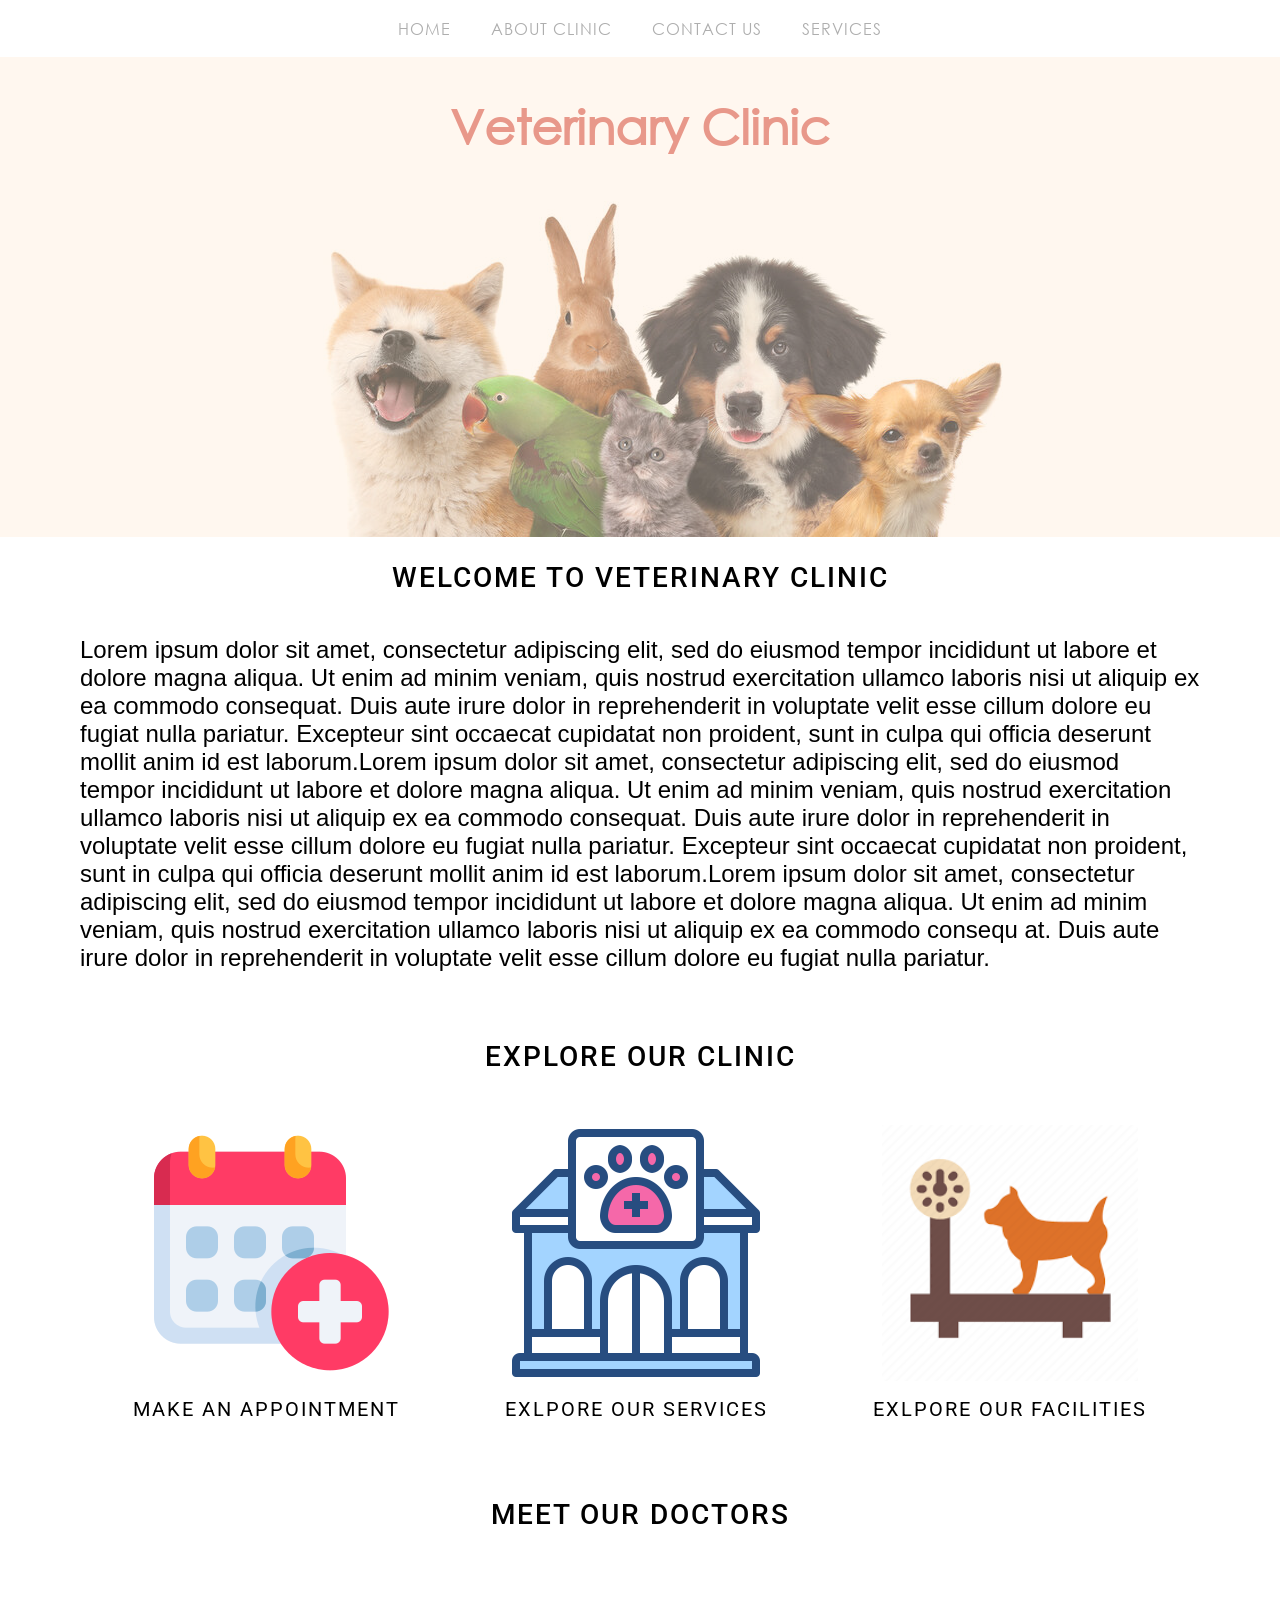
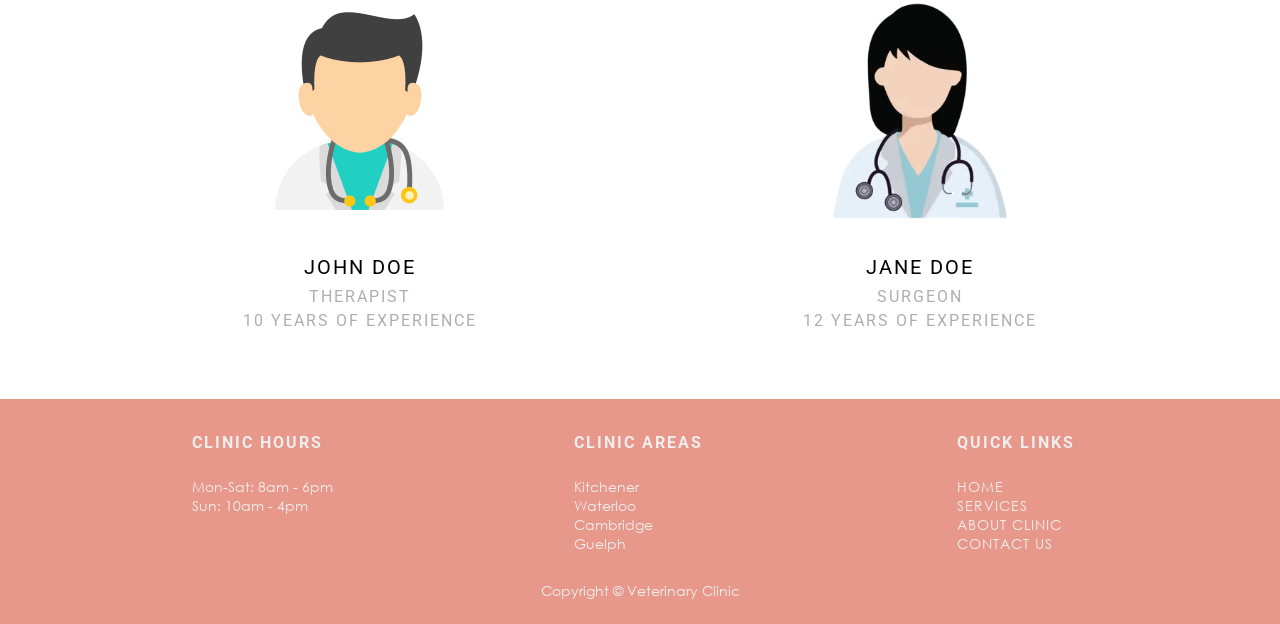
<file: index.html>
<!DOCTYPE html>
<html lang="en">
    <head>
        <link href="./css/style.css" rel="stylesheet"/>
        <link rel="preconnect" href="https://fonts.googleapis.com">
        <link rel="preconnect" href="https://fonts.gstatic.com" crossorigin>
        <link href="https://fonts.googleapis.com/css2?family=Gothic+A1&family=Roboto:ital,wght@0,100..900;1,100..900&display=swap" rel="stylesheet">
        <meta charset="utf-8" />
        <title>Veterinary Clinic</title>
    </head>
    <body>
        <nav>
            <a href="./index.html">Home</a>
            <a href="./pages/about.html">About clinic</a>
            <a href="./index.html">Contact us</a>
            <a href="./index.html">Services</a>
        </nav>
        <header>
            <div class="header-wrapper">
                <h1><a href="/index.html">Veterinary Clinic</a></h1>
            </div>
        </header>
        <div id="main-wrapper">
            <main>
                <section>
                    <h2 class="section-header">
                        Welcome to Veterinary Clinic
                    </h2>
                    <p class="section-content">
                        Lorem ipsum dolor sit amet, consectetur adipiscing elit, sed do eiusmod tempor incididunt ut labore et 
                        dolore magna aliqua. Ut enim ad minim veniam, quis nostrud exercitation ullamco laboris nisi ut aliquip ex
                        ea commodo consequat. Duis aute irure dolor in reprehenderit in voluptate velit esse cillum dolore eu fugiat
                        nulla pariatur. Excepteur sint occaecat cupidatat non proident, sunt in culpa qui officia deserunt mollit anim
                        id est laborum.Lorem ipsum dolor sit amet, consectetur adipiscing elit, sed do eiusmod tempor incididunt
                        ut labore et dolore magna aliqua. Ut enim ad minim veniam, quis nostrud exercitation ullamco laboris
                        nisi ut aliquip ex ea commodo consequat. Duis aute irure dolor in reprehenderit in voluptate velit
                        esse cillum dolore eu fugiat nulla pariatur. Excepteur sint occaecat cupidatat non proident, sunt
                        in culpa qui officia deserunt mollit anim id est laborum.Lorem ipsum dolor sit amet, consectetur 
                        adipiscing elit, sed do eiusmod tempor incididunt ut labore et dolore magna aliqua. Ut enim ad 
                        minim veniam, quis nostrud exercitation ullamco laboris nisi ut aliquip ex ea commodo consequ
                        at. 
                        Duis aute irure dolor in reprehenderit in voluptate velit esse cillum dolore eu fugiat nulla pariatur.
                    </p>
                </section>
                <section>
                    <h2 class="section-header">
                        Explore our clinic
                    </h2>
                    <ul class="categories">
                        <li>
                            <div class="category-card">
                                <img src="./images/appontment.png" class="category-card__icon"/>
                                <div class="category-card__content">
                                    <h3>Make an appointment</h3>
                                </div>
                            </div>
                        </li>
                        <li>
                            <div class="category-card">
                                <img src="./images/clinic.png" class="category-card__icon"/>
                                <div class="category-card__content">
                                    <h3>Exlpore our services</h3>
                                </div>
                            </div>
                        </li>
                        <li>
                            <div class="category-card">
                                <img src="./images/weights.png" class="category-card__icon"/>
                                <div class="category-card__content">
                                    <h3>Exlpore our facilities</h3>
                                </div>
                            </div>
                        </li>
                    </ul>
                </section>
                <section>
                    <h2 class="section-header">
                        Meet our doctors
                    </h2>
                    <ul class="categories">
                        <li>
                            <a class="category-card" href="/pages/staff.html">
                                <img src="./images/male-doctor.png" class="category-card__icon" alt="doctor-icon"/>
                                <div class="category-card__content">
                                    <h3>John Doe</h3>
                                    <h4>Therapist<br />10 years of experience</h4>
                                </div>
                            </a>
                        </li>
                        <li>
                            <a class="category-card" href="/pages/staff.html">
                                <img src="./images/female-doctor.png" class="category-card__icon" alt="doctor-icon"/>
                                <div class="category-card__content">
                                    <h3>Jane Doe</h3>
                                    <h4>Surgeon<br />12 years of experience</h4>
                                </div>
                            </a>
                        </li>
                    </ul>
                </section>
            </main>
            
            <footer>
                <div class="footer-wrapper">
                    <div class="footer-content">
                        <div class="footer-content__item">
                            <div class="footer-content__item-content">
                                <h3>Clinic hours</h3>
                                <ul>
                                    <li>Mon-Sat: 8am - 6pm</li>
                                    <li>Sun: 10am - 4pm</li>
                                </ul>
                            </div>
                        </div>
                        <div class="footer-content__item">
                            <div class="footer-content__item-content">
                                <h3>Clinic areas</h3>
                                <ul>
                                    <li>Kitchener</li>
                                    <li>Waterloo</li>
                                    <li>Cambridge</li>
                                    <li>Guelph</li>
                                </ul>
                            </div>
                        </div>
                        <div class="footer-content__item">
                            <div class="footer-content__item-content">
                                <h3>Quick links</h3>
                                <nav class="footer-content__nav">
                                    <ul>
                                        <li><a href="./index.html">Home</a></li>
                                        <li><a href="./index.html">Services</a></li>
                                        <li><a href="./pages/about.html">About clinic</a></li>
                                        <li><a href="./index.html">Contact us</a></li>
                                    </ul>
                                </nav>
                            </div>
                        </div>
                    </div>
                    <p id='copyright'>
                        Copyright &#169 Veterinary Clinic
                    </p>
                </div>
            </footer>
        </div>
    </body>
</html>
</file>
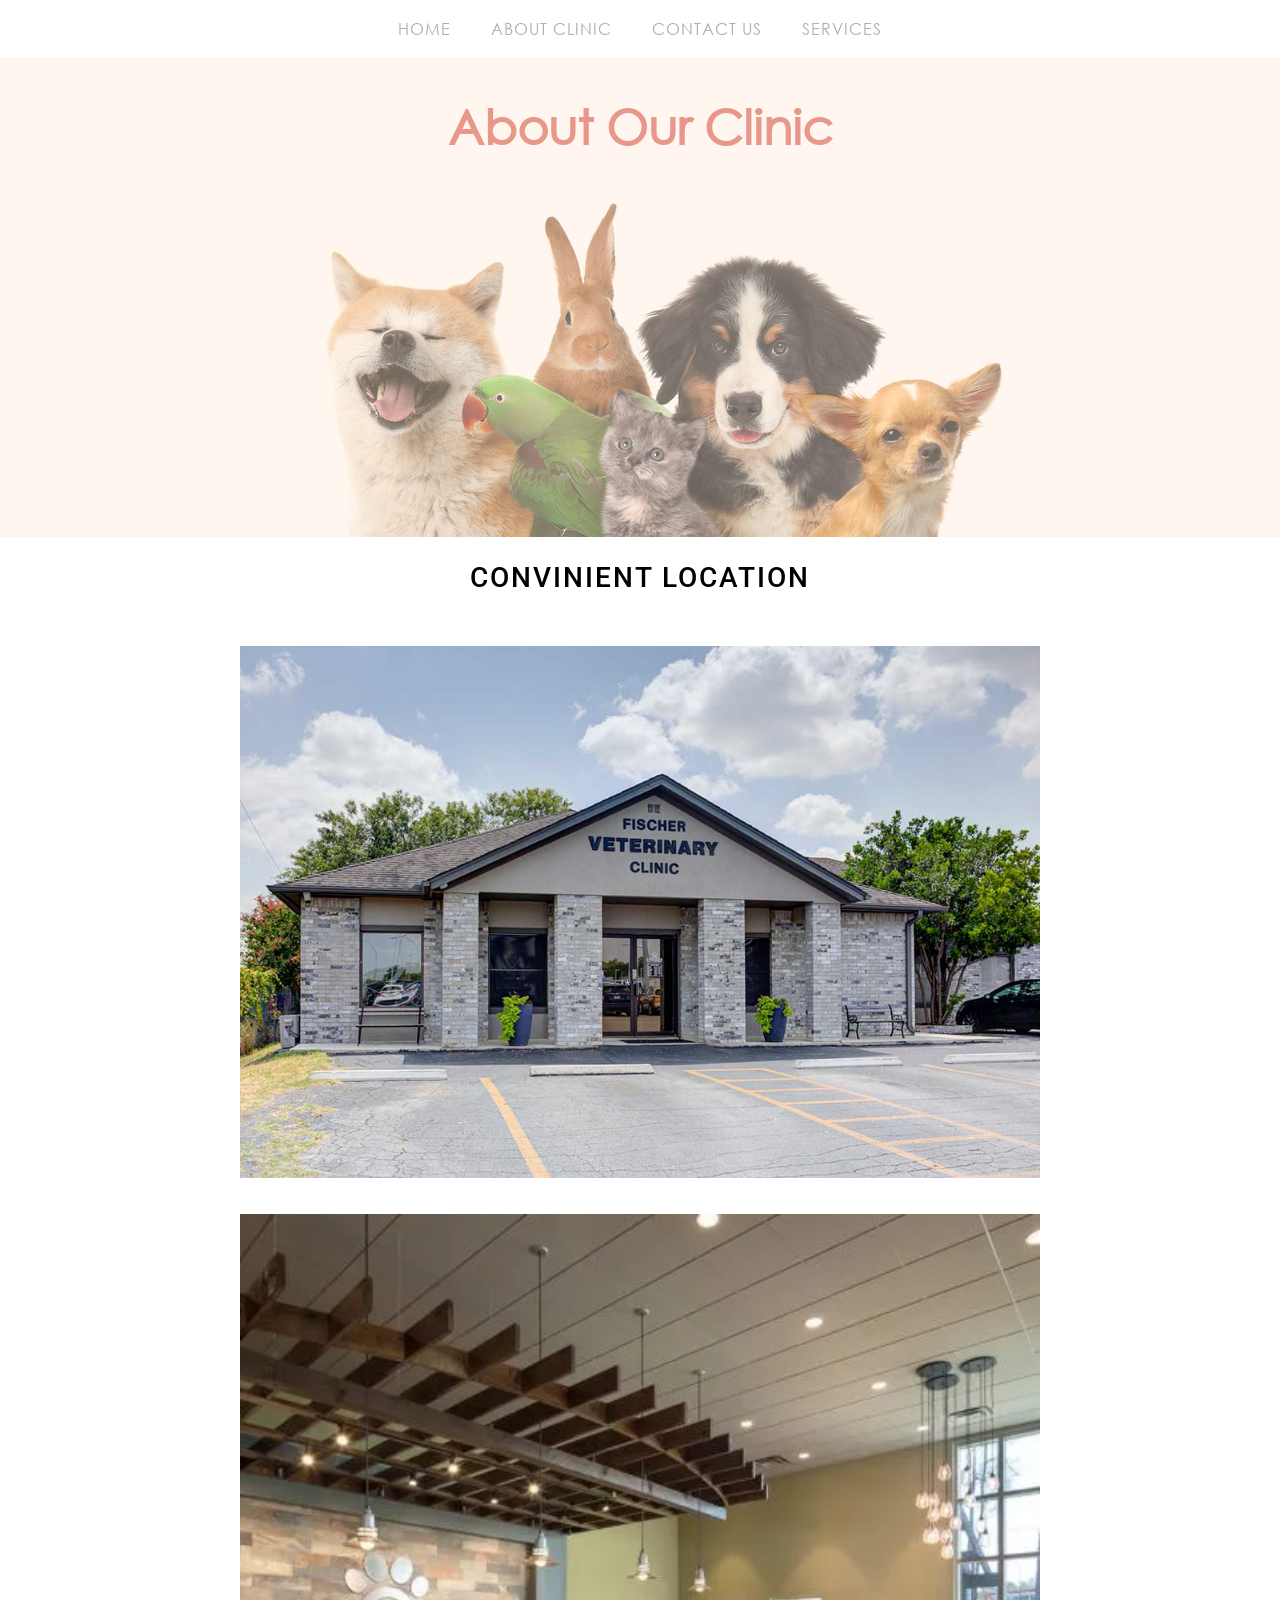
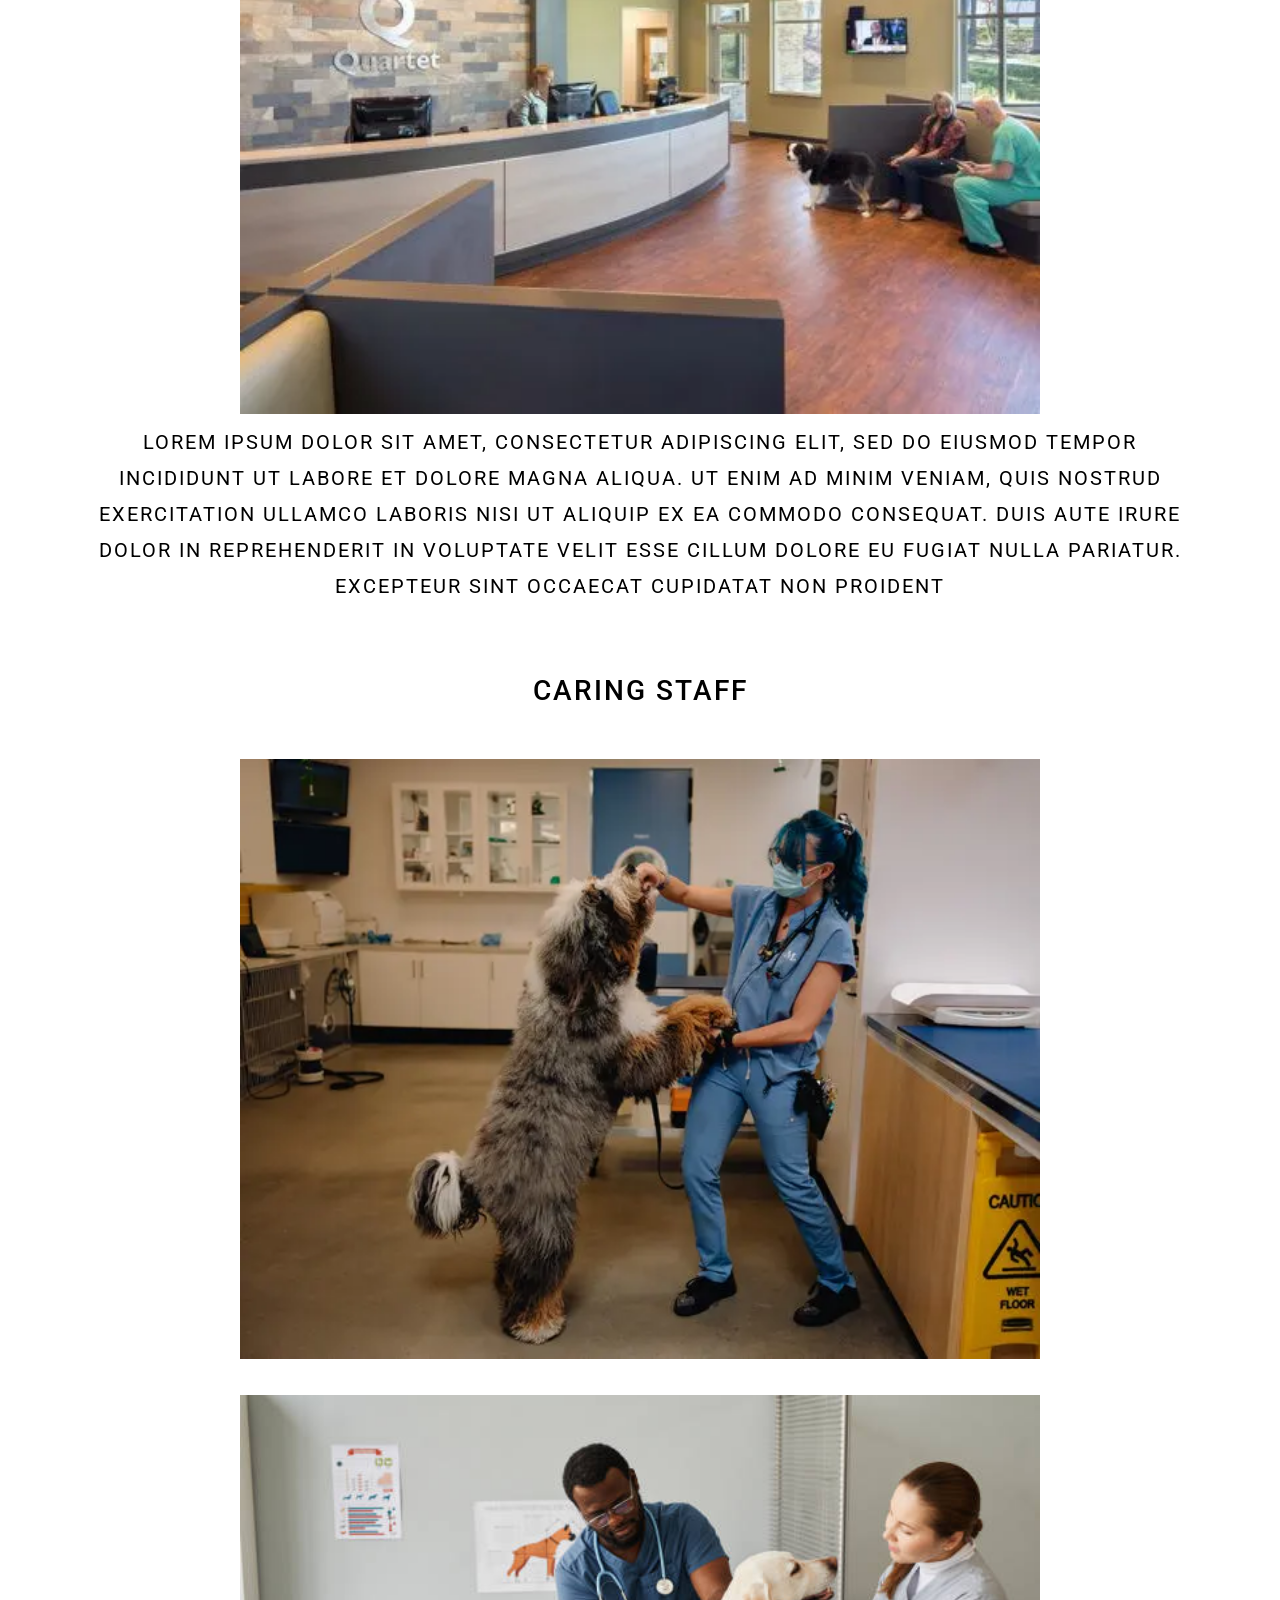
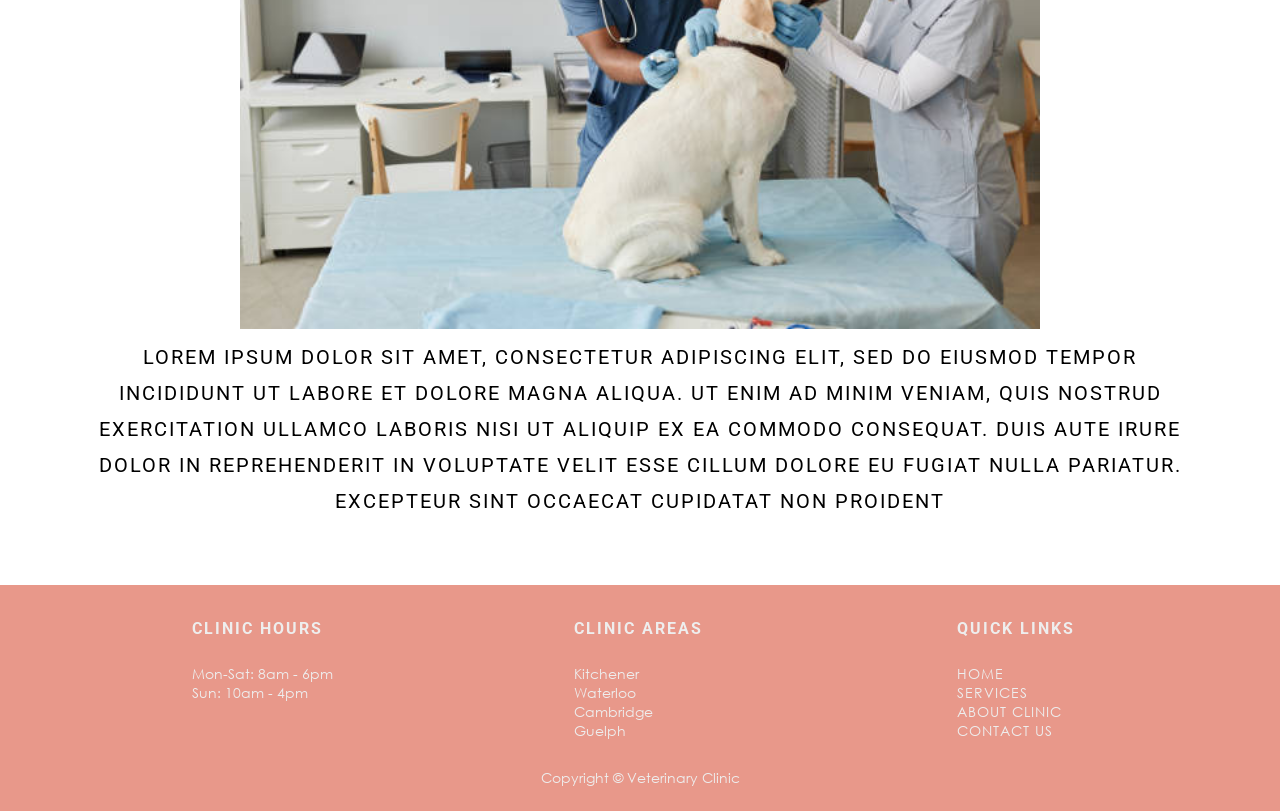
<file: pages/about.html>
<!DOCTYPE html>
<html lang="en">
    <head>
        <link href="../css/style.css" rel="stylesheet"/>
        <link href="../css/aboutPage.css" rel="stylesheet"/>
        <link rel="preconnect" href="https://fonts.googleapis.com">
        <link rel="preconnect" href="https://fonts.gstatic.com" crossorigin>
        <link href="https://fonts.googleapis.com/css2?family=Gothic+A1&family=Roboto:ital,wght@0,100..900;1,100..900&display=swap" rel="stylesheet">
        <meta charset="utf-8" />
        <title>Veterinary Clinic</title>
    </head>
    <body>
        <nav>
            <a href="../index.html">Home</a>
            <a href="./about.html">About clinic</a>
            <a href="../index.html">Contact us</a>
            <a href="../index.html">Services</a>
        </nav>
        <header>
            <div class="header-wrapper">
                <h1><a href="/index.html">About Our Clinic</a></h1>
            </div>
        </header>
        <div id="main-wrapper">
            <main>
            </main>
            <footer>
                <div class="footer-wrapper">
                    <div class="footer-content">
                        <div class="footer-content__item">
                            <div class="footer-content__item-content">
                                <h3>Clinic hours</h3>
                                <ul>
                                    <li>Mon-Sat: 8am - 6pm</li>
                                    <li>Sun: 10am - 4pm</li>
                                </ul>
                            </div>
                        </div>
                        <div class="footer-content__item">
                            <div class="footer-content__item-content">
                                <h3>Clinic areas</h3>
                                <ul>
                                    <li>Kitchener</li>
                                    <li>Waterloo</li>
                                    <li>Cambridge</li>
                                    <li>Guelph</li>
                                </ul>
                            </div>
                        </div>
                        <div class="footer-content__item">
                            <div class="footer-content__item-content">
                                <h3>Quick links</h3>
                                <nav class="footer-content__nav">
                                    <ul>
                                        <li><a href="../index.html">Home</a></li>
                                        <li><a href="../index.html">Services</a></li>
                                        <li><a href="./about.html">About clinic</a></li>
                                        <li><a href="../index.html">Contact us</a></li>
                                    </ul>
                                </nav>
                            </div>
                        </div>
                    </div>
                    <p id='copyright'>
                        Copyright &#169 Veterinary Clinic
                    </p>
                </div>
            </footer>
        </div>
        <script src="../js/aboutPage.js"></script>
    </body>
</html>
</file>
<file: css/style.css>
@font-face {
    font-family: 'Century Gothic';
    src: local('Century Gothic'), url('/fonts/centurygothic.ttf') format('truetype');
}


:root {
  --header-height: 480px;
  --background-color: #FFEAD8;
  --primary-main-color: #E8988A;
  --secondary-main-color: #aeaeae;
  --secondary-light-color: #eee;
}

html, body {
    margin: 0;
    max-width: 100vw;
    width: 100%;
    min-height: 100vh;
    box-sizing: border-box;
    font-family: Arial, Helvetica, sans-serif;
}

body {
  display: flex;
  flex-direction: column;
}

body * {
    box-sizing: border-box;
}

h1, nav, footer {
    font-family: "Century Gothic", serif;
}

h2, h3, h4 {
    font-family: "Roboto", sans-serif;
    text-transform: uppercase;
    letter-spacing: 2px;
    line-height: 36px;
}

h2, h3 {
    line-height: 36px;
}

h4 {
    line-height: 24px;
}

ul {
  list-style: none;
  padding: 0px;
}

a {
  color: inherit;
  text-decoration: none;
}

header {
    background-image: url("../images/petsBanner.png");
    background-size: auto;
    background-position-x: center;
    background-position-y: bottom;
    height: var(--header-height);
    background-repeat: no-repeat;
    display: flex;
}
@media (max-width: 768px) {
  header {
    background-image: none;
    height: auto;
  }
}

.header-wrapper {
    background-color: rgba(255, 234, 216, 0.4);

    display: flex;
    flex-grow: 1;
    flex-direction: row;
    justify-content: center;

    padding: 40px 10px;
}

.header-wrapper h1 {
    margin: 0;
    font-size: 48px;
    font-weight: 700;
    color: var(--primary-main-color);
    text-decoration: none;
    text-align: center;
}
@media (max-width: 768px) {
  .header-wrapper h1 {
    font-size: 36px;
  }
}

nav {
    padding: 8px 0px;
    width: 100%;
    
    display: flex;
    flex-direction: row;
    justify-content: center;
}

@media (max-width: 786px) {
  nav {
    flex-direction: column;
    align-items: center;
  }
}

nav a {
    color: var(--secondary-main-color);

    text-transform: uppercase;
    letter-spacing: 1px;
    text-decoration: none;

    display: block;

    padding: 10px 20px;
}

nav a:hover {
    color: var(--primary-main-color);
}

#main-wrapper {
  display: flex;
  flex-direction: column;
  justify-content: space-between;
  flex-grow: 1;
}

main {
  padding: 0px 40px 40px 40px;

  max-width: 1200px;
  margin: auto;

  display: flex;
  flex-direction: column;
  flex-grow: 1;
}
@media (max-width: 768px) {
  main {
    padding: 0px 12px 12px 12px;
  }
}

main > * {
  margin-top: 20px;
}
main > *:first-child {
  margin-top: 0px;
}


section .section-header {
  text-align: center;
  font-size: 28px;
  font-weight: 500;

  margin-bottom: 40px;
}

section .section-content {
  font-size: 24px;
}

.categories {
  display: flex;
  flex-direction: row;
  flex-wrap: wrap;
}

.categories > li {
  display: flex;
  flex-grow: 1;
  justify-content: center;
}

.category-card {
  display: flex;
  flex-direction: column;
  justify-content: space-between;
  align-items: center;
  transition: all 0.3s;
  padding: 10px;
}
.category-card:hover {
  cursor: pointer;
  transform: scale(1.1);
}
.category-card.inactive{
  cursor: initial;
  transition: none;
}
.category-card.inactive:hover{
  cursor: initial;
  transform: none;
}

.category-card__content {
  padding-top: 10px;
}

.category-card__content h3 {
  margin: 0;
  font-size: 20px;
  font-weight: 400;
  text-align: center;
}

.category-card__content h4 {
  margin: 0;
  font-size: 16px;
  font-weight: 400;
  text-align: center;
  color: var(--secondary-main-color);
}

.category-card__icon{
  width: 256px;
  height: 256px;
}

footer {
  background-color: var(--primary-main-color);
  color: var(--secondary-light-color);
}

footer {
  font-size: 14px;
}

.footer-wrapper {
  max-width: 1200px;
  margin: auto;

  padding: 10px 40px;

  display: flex;
  flex-direction: column;
  align-items: center;
}

.footer-content {
  display: flex;
  flex-direction: row;
  width: 100%;
}

@media (max-width: 786px) {
  .footer-content {
    flex-direction: column;
    width: auto;
  }
}

.footer-content__item {
  display: flex;
  flex-direction: column;
  align-items: center;

  width: 100%;
  padding-right: 10px;
}

@media (max-width: 786px) {
  .footer-content__item {
    align-items: flex-start;
  }
}

.footer-content__item:last-child {
  padding-right: 0px;
}

.footer-content__item ul {
  display: flex;
  flex-direction: column;
}

.footer-content__nav {
  padding: 0px;
  display: block;
}

.footer-content__nav a {
  color: var(--secondary-light-color);
  display: block;
  padding: 0;
  text-align: left;
}

.footer-content__nav a:hover {
  color: var(--secondary-light-color);
}

#copyright {
  text-align: center;
}
</file>
<file: css/aboutPage.css>
.categories {
    justify-content: center;
}

.category-card {
  width: 100%;
}
.category-card__icon {
  height: auto;
  max-width: 800px;
  width: 100%;
}

@media (max-width: 768px) {
  .category-card__content h3 {
    font-size: 14px;
    line-height: 20px;
  }
}
</file>
